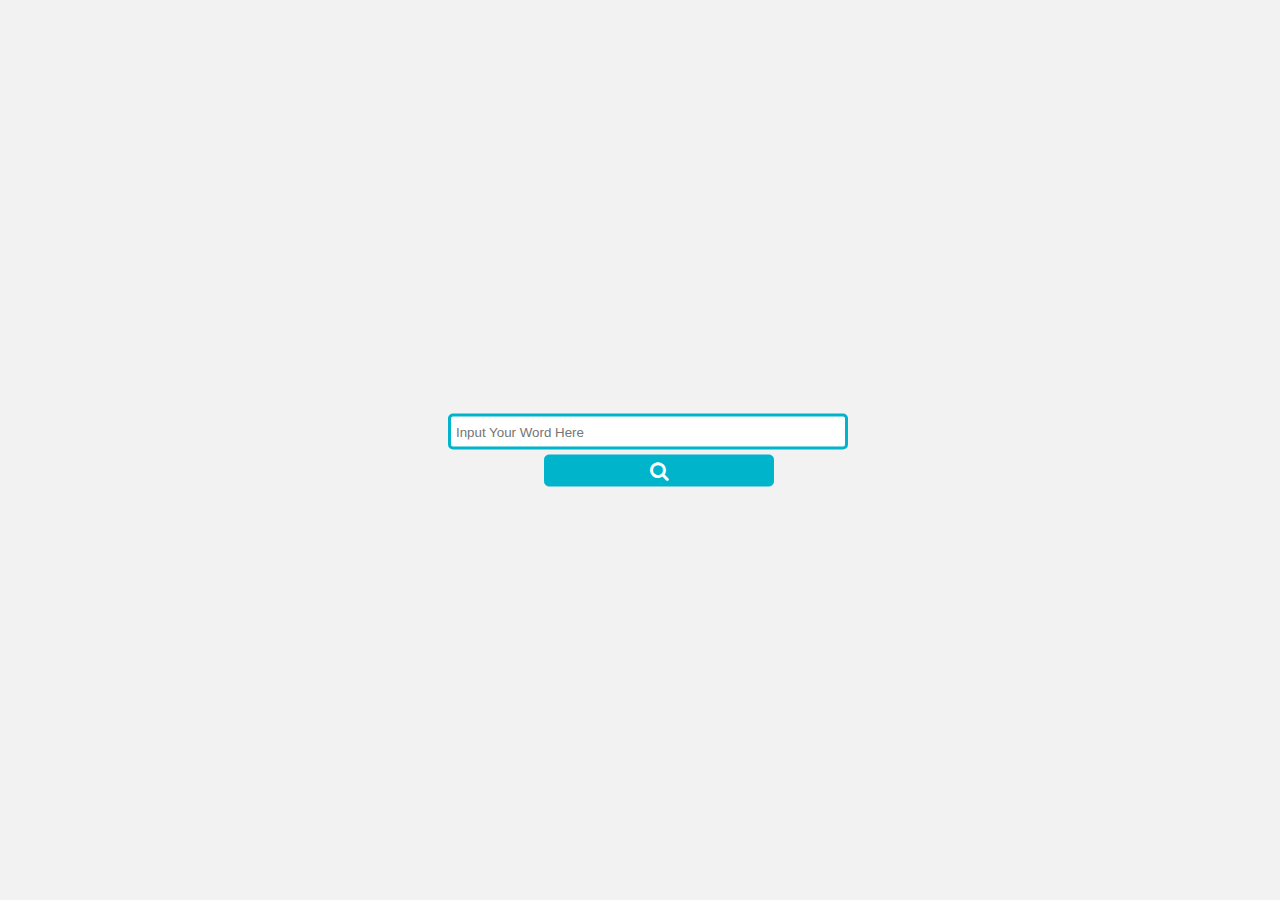
<file: dictionary/englishdictionary/templates/index.html>
<!DOCTYPE html>

<html>
<head>
<link rel="stylesheet" href="https://cdnjs.cloudflare.com/ajax/libs/font-awesome/4.7.0/css/font-awesome.min.css">
<style>
@import url(https://fonts.googleapis.com/css?family=Open+Sans);

body{
  background: #f2f2f2;
  font-family: 'Open Sans', sans-serif;
}

.search {
  width: 100%;
  /*position: relative;
  display: flex;*/
  margin: 0 auto;
}

.searchTerm {
  width: 100%;
  border: 3px solid #00B4CC;
  padding: 5px;
  height: 20px;
  border-radius: 5px;
  outline: none;
  color: #9DBFAF;
}

.searchTerm:focus{
  color: #00B4CC;
}

.searchButton {
  width: 60%;
  height: 32px;
  margin-top: 5px;
  margin-left: 25%;
  border: 1px solid #00B4CC;
  background: #00B4CC;
  text-align: center;
  color: #fff;
  border-radius: 5px;
  cursor: pointer;
  font-size: 20px;
}

/*Resize the wrap to see the search bar change!*/
.wrap{
  width: 30%;
  position: absolute;
  top: 50%;
  left: 50%;
  transform: translate(-50%, -50%);
}
</style>
</head>
<body>
<div class="wrap">
   <div class="search">
     <form action="word">
      <input type="text" name="search" class="searchTerm" placeholder="Input Your Word Here">
      <button type="submit" class="searchButton">
        <i class="fa fa-search"></i>
     </button>
    </form>
   </div>
</div>
</body>
</html>
</file>
